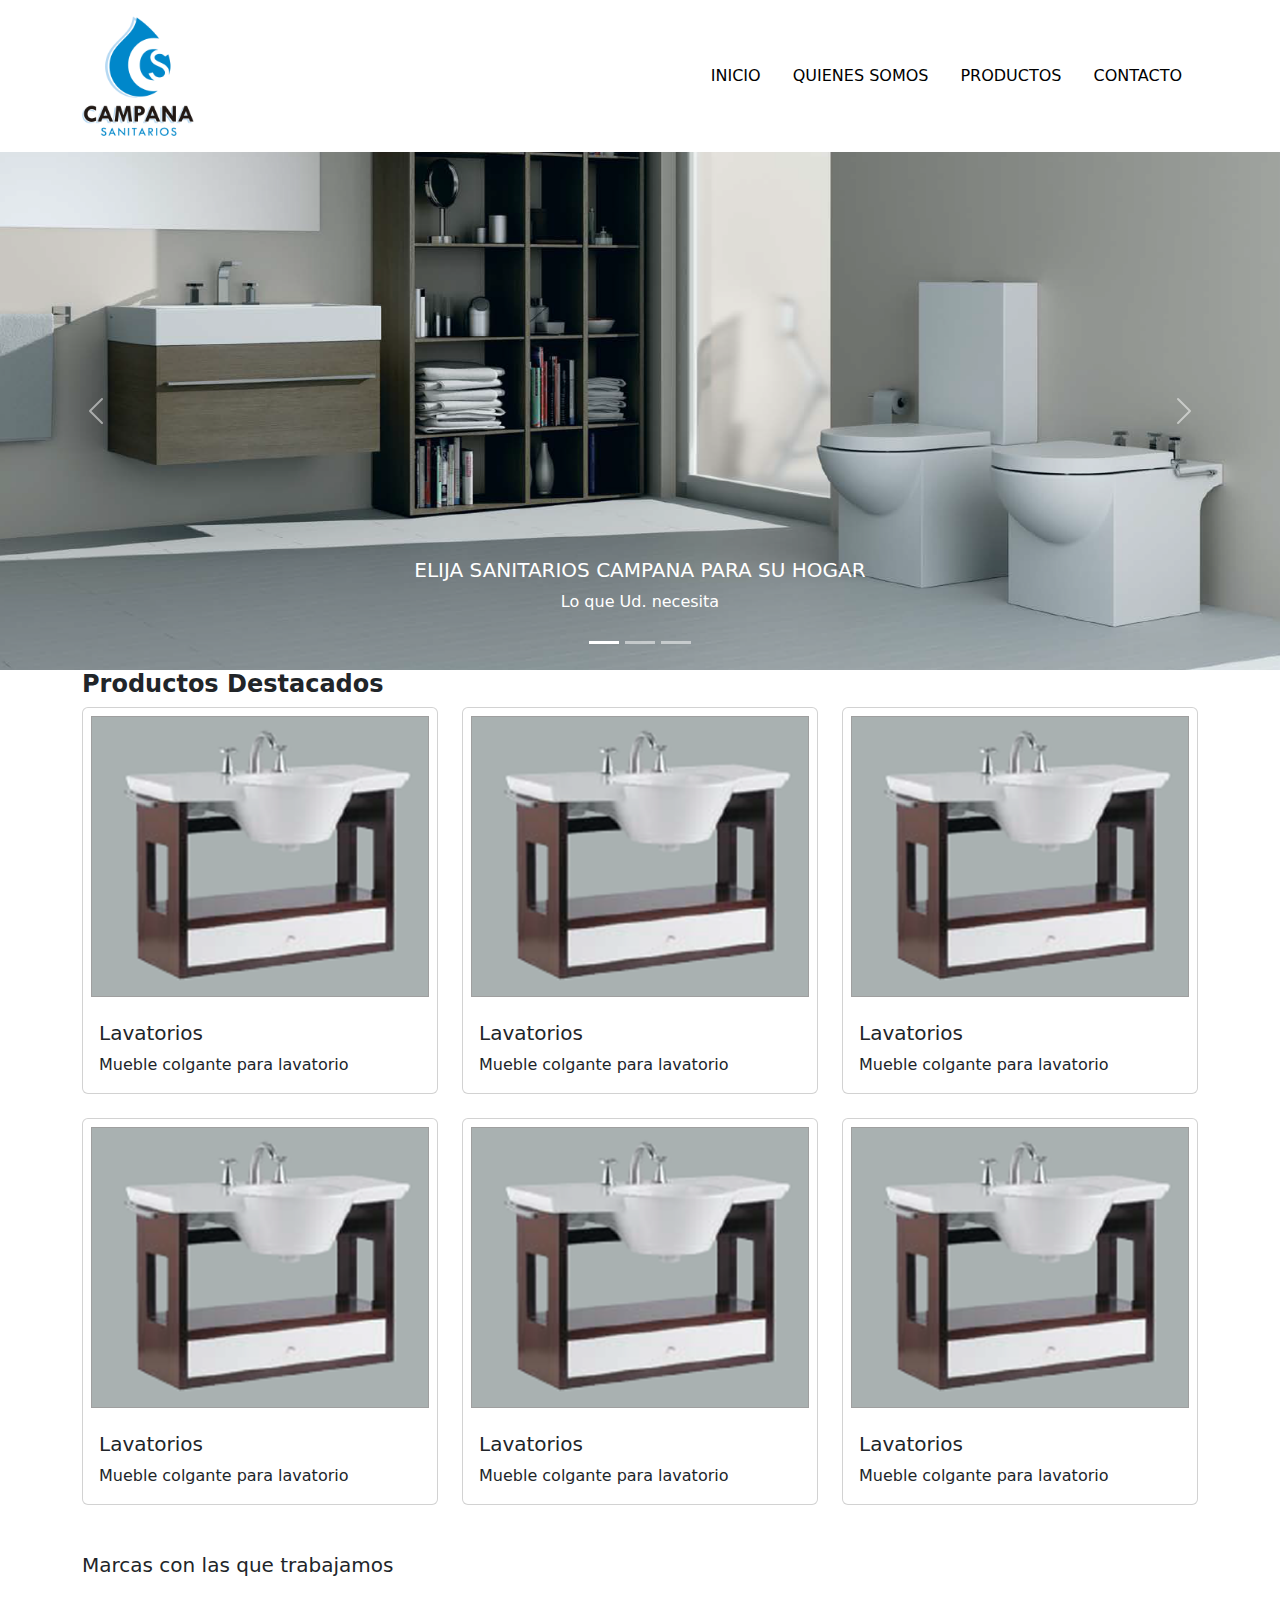
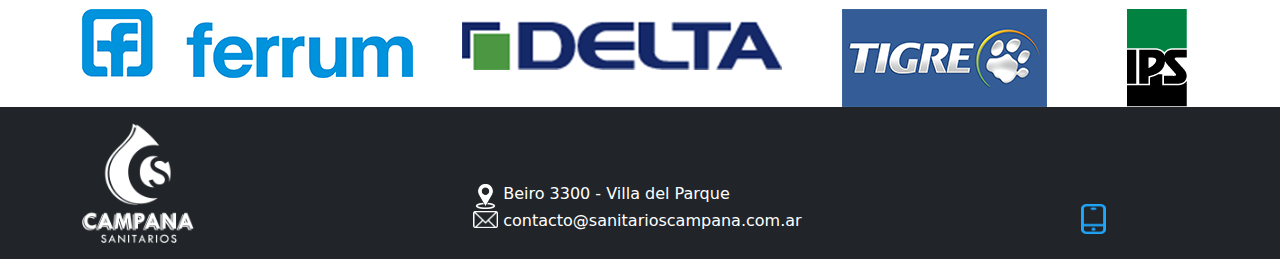
<file: index.html>
<!DOCTYPE html>
<html class="no-js" lang="en">
    <head>
        <meta charset="utf-8" />
        <title>Sanitarios Campana</title>        
        <meta http-equiv="X-UA-Compatible" content="IE=edge">
        <meta name="viewport" content="width=device-width, initial-scale=1">
        <link href="css/bootstrap.min.css" rel="stylesheet" />        
		<link href="css/styles.css" rel="stylesheet" />		
	</head>
    <body>
          <!--nav-->
        <nav class="navbar navbar-expand-lg bg-white">
            <div class= "container">
                <div>
                    <img src="img/Logo.png" class="imagen2" alt="...">
                </div>
                <button class="navbar-toggler" type="button" data-bs-toggle="collapse" data-bs-target="#navbarNav" aria-controls="navbarNav" aria-expanded="false" aria-label="Toggle navigation">
                  <span class="navbar-toggler-icon"></span>
                </button>
                <div class="collapse navbar-collapse float-end" id="navbarNav" style="flex-grow: 0 !important;">
                  <ul class="nav justify-content-end">
                      <li class="nav-item">
                      <a class="nav-link active item" href="#">INICIO</a>
                      </li>
                      <li class="nav-item">
                      <a class="nav-link item" href="#">QUIENES SOMOS</a>
                      </li>
                      <li class="nav-item">
                          <a class="nav-link item" href="#">PRODUCTOS</a>
                      </li>
                      <li class="nav-item">
                      <a class="nav-link item" href="#">CONTACTO</a>
                      </li>
                  </ul>
              </div>
              </div>
            </div>
        </nav>
          <!--carousel-->
            <div id="carouselExampleCaptions" class="carousel slide" data-bs-ride="false">
                <div class="carousel-indicators">
                    <button type="button" data-bs-target="#carouselExampleCaptions" data-bs-slide-to="0" class="active" aria-current="true" aria-label="Slide 1"></button>
                    <button type="button" data-bs-target="#carouselExampleCaptions" data-bs-slide-to="1" aria-label="Slide 2"></button>
                    <button type="button" data-bs-target="#carouselExampleCaptions" data-bs-slide-to="2" aria-label="Slide 3"></button>
                </div>
                <div class="carousel-inner">
                    <div class="carousel-item active">
                    <img src="img/slider.png" class="d-block w-100" alt="...">
                    <div class="carousel-caption d-none d-md-block">
                        <h5>ELIJA SANITARIOS CAMPANA PARA SU HOGAR</h5>
                        <p>Lo que Ud. necesita</p>
                    </div>
                    </div>
                    <div class="carousel-item">
                    <img src="img/slider.png" class="d-block w-100" alt="...">
                    <div class="carousel-caption d-none d-md-block">
                        <h5>ELIJA SANITARIOS CAMPANA PARA SU HOGAR</h5>
                        <p>Lo que Ud. necesita</p>
                    </div>
                    </div>
                </div>
                <button class="carousel-control-prev" type="button" data-bs-target="#carouselExampleCaptions" data-bs-slide="prev">
                <span class="carousel-control-prev-icon" aria-hidden="true"></span>
                <span class="visually-hidden">Anterior</span>
                </button>
                <button class="carousel-control-next" type="button" data-bs-target="#carouselExampleCaptions" data-bs-slide="next">
                <span class="carousel-control-next-icon" aria-hidden="true"></span>
                <span class="visually-hidden">Siguiente</span>
                </button>
            </div>
        </div>
        <!--cards-->
        <div class= "container">
            <h4 class="texto"><b>Productos Destacados</b></h4>
            <div class="row row-cols-1 row-cols-md-3 g-4">
                <div class="col">
                  <div class="card">
                    <img src="img/Capa-1.png" class="card-img-top imagen" alt="...">
                    <div class="card-body">
                      <h5 class="card-title">Lavatorios</h5>
                      <p class="card-text">Mueble colgante para lavatorio</p>
                    </div>
                  </div>
                </div>
                <div class="col">
                  <div class="card">
                    <img src="img/Capa-1.png" class="card-img-top imagen" alt="...">
                    <div class="card-body">
                      <h5 class="card-title">Lavatorios</h5>
                      <p class="card-text">Mueble colgante para lavatorio</p>
                    </div>
                  </div>
                </div>
                <div class="col">
                  <div class="card">
                    <img src="img/Capa-1.png" class="card-img-top imagen" alt="...">
                    <div class="card-body">
                      <h5 class="card-title">Lavatorios</h5>
                      <p class="card-text">Mueble colgante para lavatorio</p>
                    </div>
                  </div>
                </div>
                <div class="col">
                  <div class="card">
                    <img src="img/Capa-1.png" class="card-img-top imagen" alt="...">
                    <div class="card-body">
                      <h5 class="card-title">Lavatorios</h5>
                      <p class="card-text">Mueble colgante para lavatorio</p>
                    </div>
                  </div>
                </div>
                <div class="col">
                    <div class="card">
                      <img src="img/Capa-1.png" class="card-img-top imagen" alt="...">
                      <div class="card-body">
                        <h5 class="card-title">Lavatorios</h5>
                        <p class="card-text">Mueble colgante para lavatorio</p>
                      </div>
                    </div>
                  </div>
                  <div class="col">
                    <div class="card">
                      <img src="img/Capa-1.png" class="card-img-top imagen" alt="...">
                      <div class="card-body">
                        <h5 class="card-title">Lavatorios</h5>
                        <p class="card-text">Mueble colgante para lavatorio</p>
                      </div>
                    </div>
                  </div>
              </div>
        </div>
        <div>
          <!--publicidad-->
        <br><br>
        </div>
        <div class="container">
            <h5>Marcas con las que trabajamos</h5>
            <br>
            <div class="row g-4">
              <div class = "col-lg-4 col-sm-6">
                <img src="img/ferrum.png" class="card-img-top ultimaFoto" alt="...">
              </div> 
              <div class = "col-lg-4 col-sm-6">
                <img src="img/delta.png" class="card-img-top ultimaFoto" alt="...">
              </div> 
              <div class = "col-lg-3 col-sm-4">
                <img src="img/Logo-Negativo.png" class="card-img-top ultimaFoto" alt="...">
              </div>   
              <div class = "col-lg-1 col-sm-2">
                <img src="img/logo_ips.png" class="card-img-top ultimaFoto" alt="...">
              </div> 
            </div>
        </div>
        <!--footer-->
        <nav class="navbar bg-dark">
          <div class= "container">
              <div>
                  <img src="img/logo_byn.png" class="imagen2">
              </div>
              <div class="text">
                  <img src="img/ubi.png" width="25" class="d-inline-block align-text-top foot">
                  Beiro 3300 - Villa del Parque
                  <br>
                  <img src="img/mail.png" width="25" class="d-inline-block align-text-top foot">
                  contacto@sanitarioscampana.com.ar
              </div>
              <div class="icon">
                <br><br><br>
                <img src="img/tel.png" width="25" class="d-inline-block align-text-center tel">
                  4503-6015
            </div>
          </div>
      </nav>
		<script src="js/bootstrap.bundle.min.js" ></script>
	</body>	
</html>
</file>
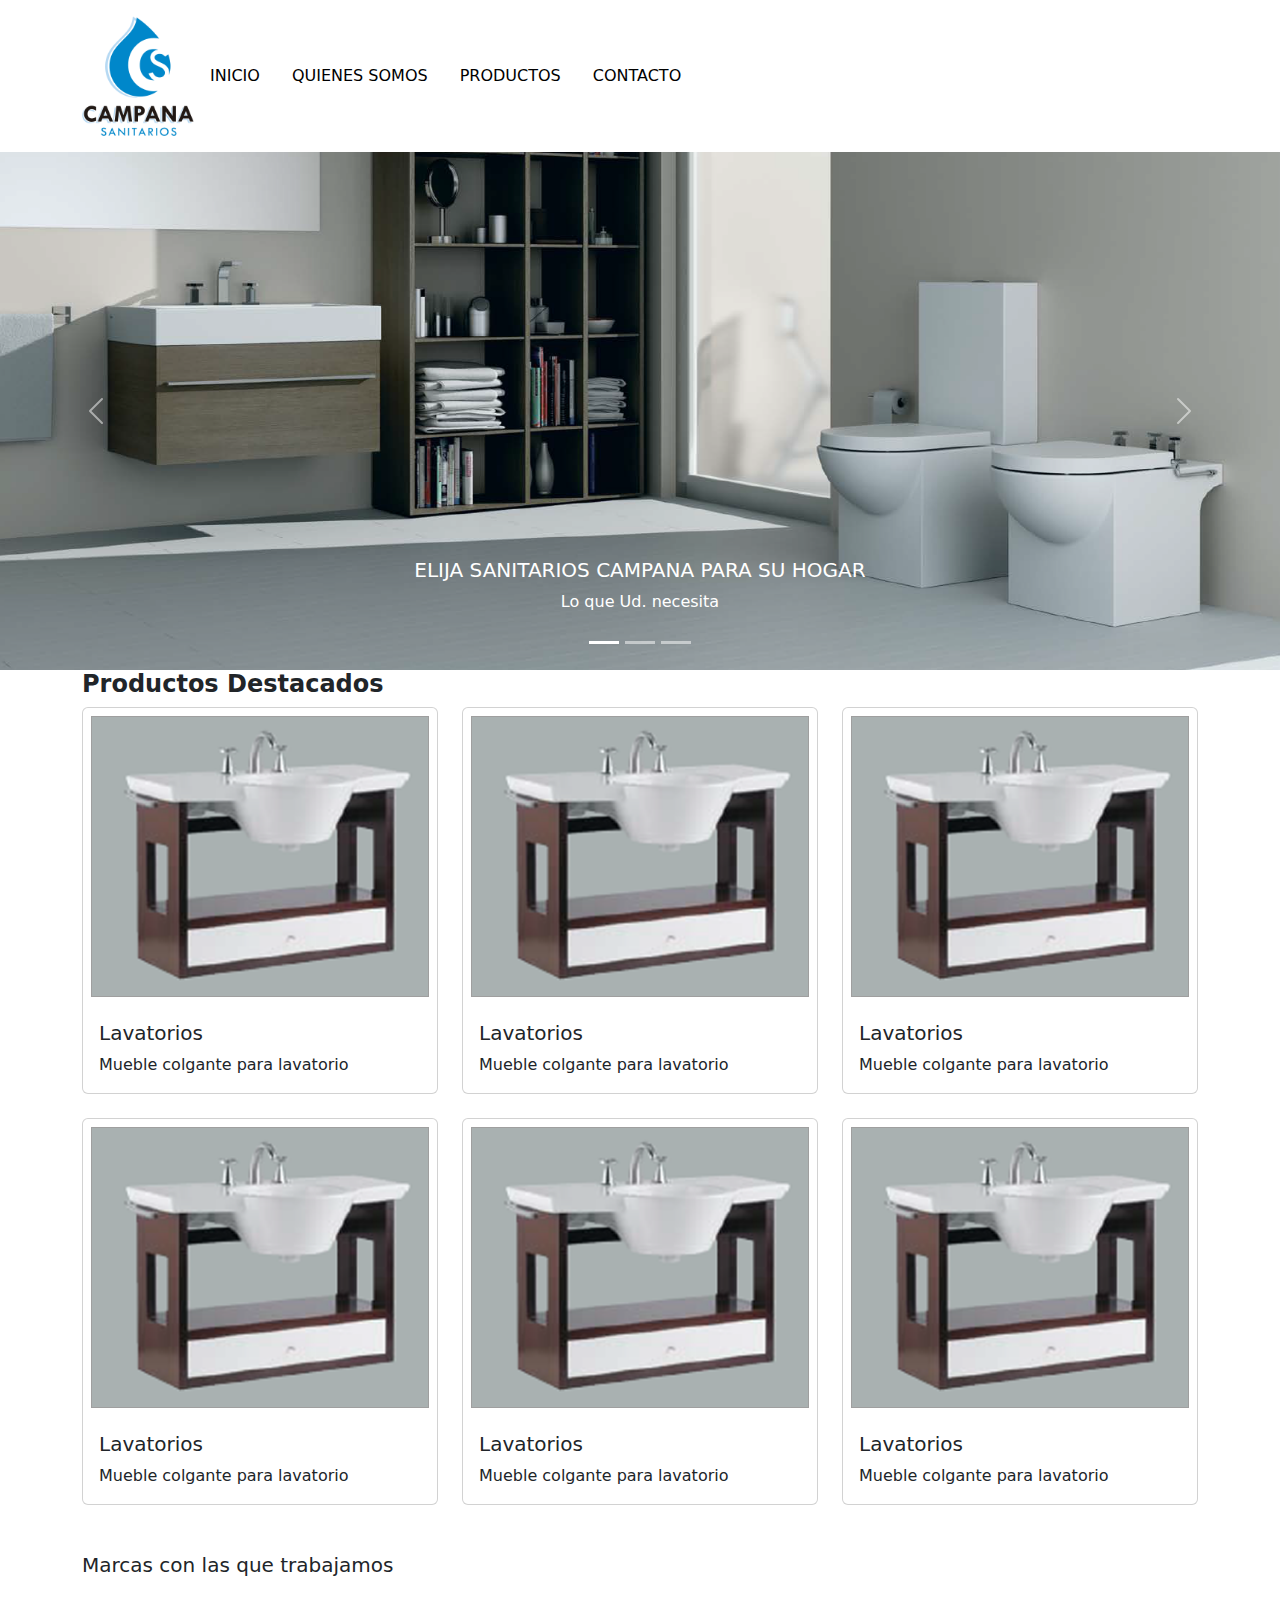
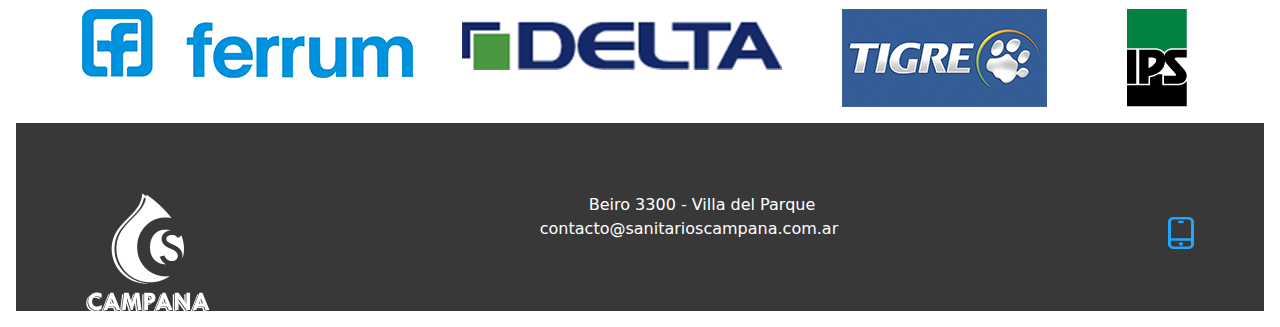
<file: cam-main/index.html>
<!DOCTYPE html>
<html class="no-js" lang="en">
    <head>
        <meta charset="utf-8" />
        <title>Sanitarios Campana</title>        
        <meta http-equiv="X-UA-Compatible" content="IE=edge">
        <meta name="viewport" content="width=device-width, initial-scale=1">
        <link href="css/bootstrap.min.css" rel="stylesheet" />        
		<link href="css/styles.css" rel="stylesheet" />		
	</head>
    <body>
          <!--nav-->
        <nav class="navbar navbar-expand-lg bg-white">
            <div class= "container">
                <div>
                    <img src="img/Logo.png" class="img" alt="...">
                </div>
                <button class="navbar-toggler" type="button" data-bs-toggle="collapse" data-bs-target="#navbarNav" aria-controls="navbarNav" aria-expanded="false" aria-label="Toggle navigation">
                  <span class="navbar-toggler-icon"></span>
                </button>
                <div class="collapse navbar-collapse" id="navbarNav">
                  <div style="justify-content: flex-end">
                  <ul class="nav justify-content-end">
                      <li class="nav-item">
                      <a class="nav-link active item" href="#">INICIO</a>
                      </li>
                      <li class="nav-item">
                      <a class="nav-link item" href="#">QUIENES SOMOS</a>
                      </li>
                      <li class="nav-item">
                          <a class="nav-link item" href="#">PRODUCTOS</a>
                      </li>
                      <li class="nav-item">
                      <a class="nav-link item" href="#">CONTACTO</a>
                      </li>
                  </ul>
                </div>
              </div>
            </div>
        </nav>
          <!--carousel-->
            <div id="carouselExampleCaptions" class="carousel slide" data-bs-ride="false">
                <div class="carousel-indicators">
                    <button type="button" data-bs-target="#carouselExampleCaptions" data-bs-slide-to="0" class="active" aria-current="true" aria-label="Slide 1"></button>
                    <button type="button" data-bs-target="#carouselExampleCaptions" data-bs-slide-to="1" aria-label="Slide 2"></button>
                    <button type="button" data-bs-target="#carouselExampleCaptions" data-bs-slide-to="2" aria-label="Slide 3"></button>
                </div>
                <div class="carousel-inner">
                    <div class="carousel-item active">
                    <img src="img/slider.png" class="d-block w-100" alt="...">
                    <div class="carousel-caption d-none d-md-block">
                        <h5>ELIJA SANITARIOS CAMPANA PARA SU HOGAR</h5>
                        <p>Lo que Ud. necesita</p>
                    </div>
                    </div>
                    <div class="carousel-item">
                    <img src="img/slider.png" class="d-block w-100" alt="...">
                    <div class="carousel-caption d-none d-md-block">
                        <h5>ELIJA SANITARIOS CAMPANA PARA SU HOGAR</h5>
                        <p>Lo que Ud. necesita</p>
                    </div>
                    </div>
                </div>
                <button class="carousel-control-prev" type="button" data-bs-target="#carouselExampleCaptions" data-bs-slide="prev">
                <span class="carousel-control-prev-icon" aria-hidden="true"></span>
                <span class="visually-hidden">Anterior</span>
                </button>
                <button class="carousel-control-next" type="button" data-bs-target="#carouselExampleCaptions" data-bs-slide="next">
                <span class="carousel-control-next-icon" aria-hidden="true"></span>
                <span class="visually-hidden">Siguiente</span>
                </button>
            </div>
        </div>
        <!--cards-->
        <div class= "container">
            <h4 class="texto"><b>Productos Destacados</b></h4>
            <div class="row row-cols-1 row-cols-md-3 g-4">
                <div class="col">
                  <div class="card">
                    <img src="img/Capa-1.png" class="card-img-top imagen" alt="...">
                    <div class="card-body">
                      <h5 class="card-title">Lavatorios</h5>
                      <p class="card-text">Mueble colgante para lavatorio</p>
                    </div>
                  </div>
                </div>
                <div class="col">
                  <div class="card">
                    <img src="img/Capa-1.png" class="card-img-top imagen" alt="...">
                    <div class="card-body">
                      <h5 class="card-title">Lavatorios</h5>
                      <p class="card-text">Mueble colgante para lavatorio</p>
                    </div>
                  </div>
                </div>
                <div class="col">
                  <div class="card">
                    <img src="img/Capa-1.png" class="card-img-top imagen" alt="...">
                    <div class="card-body">
                      <h5 class="card-title">Lavatorios</h5>
                      <p class="card-text">Mueble colgante para lavatorio</p>
                    </div>
                  </div>
                </div>
                <div class="col">
                  <div class="card">
                    <img src="img/Capa-1.png" class="card-img-top imagen" alt="...">
                    <div class="card-body">
                      <h5 class="card-title">Lavatorios</h5>
                      <p class="card-text">Mueble colgante para lavatorio</p>
                    </div>
                  </div>
                </div>
                <div class="col">
                    <div class="card">
                      <img src="img/Capa-1.png" class="card-img-top imagen" alt="...">
                      <div class="card-body">
                        <h5 class="card-title">Lavatorios</h5>
                        <p class="card-text">Mueble colgante para lavatorio</p>
                      </div>
                    </div>
                  </div>
                  <div class="col">
                    <div class="card">
                      <img src="img/Capa-1.png" class="card-img-top imagen" alt="...">
                      <div class="card-body">
                        <h5 class="card-title">Lavatorios</h5>
                        <p class="card-text">Mueble colgante para lavatorio</p>
                      </div>
                    </div>
                  </div>
              </div>
        </div>
        <div>
          <!--publicidad-->
        <br><br>
        </div>
        <div class="container">
            <h5>Marcas con las que trabajamos</h5>
            <br>
            <div class="row g-4">
              <div class = "col-lg-4 col-sm-6">
                <img src="img/ferrum.png" class="card-img-top fotoFinal" alt="...">
              </div> 
              <div class = "col-lg-4 col-sm-6">
                <img src="img/delta.png" class="card-img-top fotoFinal" alt="...">
              </div> 
              <div class = "col-lg-3 col-sm-4">
                <img src="img/Logo-Negativo.png" class="card-img-top fotoFinal" alt="...">
              </div>   
              <div class = "col-lg-1 col-sm-2">
                <img src="img/logo_ips.png" class="card-img-top fotoFinal" alt="...">
              </div> 
            </div>
        </div>
        <!--footer-->
        <footer>
          <div class="imgUltIzq">
          <img src="img/logo_byn.png">
        </div>
          Beiro 3300 - Villa del Parque<br>contacto@sanitarioscampana.com.ar
          <div class="imgUltDer">
          <img src="img/tel.png">
        </div>
        </footer>
		<script src="js/bootstrap.bundle.min.js" ></script>
	</body>	
</html>
</file>
<file: css/styles.css>
.item{
    color: black;
}
.imagen2{
    width: 7rem;
    padding-top: 0.5rem;
    padding-bottom: 0.5rem;
}
.imagen{
    margin: 0.5rem;
    width: auto;
    border-radius: 0;
    border: 1px solid rgb(159, 159, 159);
}
.ultimaFoto{
    width: auto;
    border-radius: 0;
    align-items: center;
}
.text{
    color:white;
    margin-top: 3rem;
    align-items: center;
   
}
.card:hover{
    transform: scale(1.05);
    box-shadow: 0 10px 20px rgba(0,0,0,.12), 0 4px 8px rgba(0,0,0,.06);
    background-color: rgb(156, 182, 190);
}
footer{
    text-align: center;
    color: white;
    padding: 70px;
    margin: 1rem;
    background-color: rgb(56, 56, 56);
}
.imagenIzquierda {
    float: left;
}
.imagenDerecha{
    float: right;
}
</file>
<file: cam-main/css/styles.css>
.item{
    color: black;
}
.img{
    width: 7rem;
    padding-top: 0.5rem;
    padding-bottom: 0.5rem;
}
.imagen{
    margin: 0.5rem;
    width: auto;
    border-radius: 0;
    border: 1px solid rgb(159, 159, 159);
}
.fotoFinal{
    width: auto;
    border-radius: 0;
    align-items: center;
}
.text{
    color:white;
    margin-top: 3rem;
    align-items: center;
   
}
.card:hover{
    transform: scale(1.05);
    box-shadow: 0 10px 20px rgba(0,0,0,.12), 0 4px 8px rgba(0,0,0,.06);
    background-color: rgb(156, 182, 190);
}
footer{
    text-align: center;
    color: white;
    padding: 70px;
    margin: 1rem;
    background-color: rgb(56, 56, 56);
}
.imgUltIzq {
    top: 50%;
	display: table-cell;
    vertical-align: middle;
    float: left;
}
.imgUltDer{
    top: 50%;
	display: table-cell;
    vertical-align: middle;
    float: right;
}
</file>
